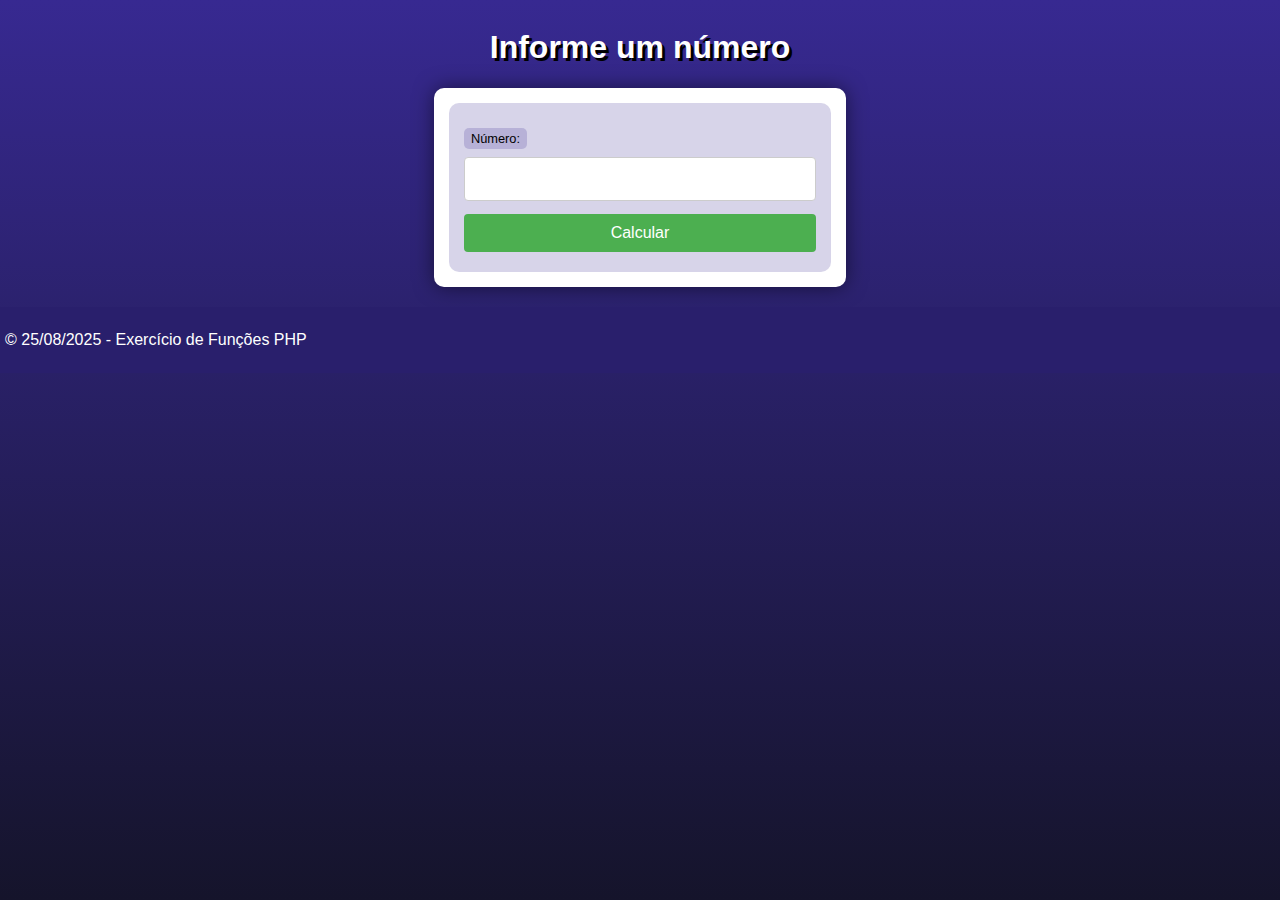
<file: desafios/des001/index.html>
<!DOCTYPE html>
<html lang="pt-br">
<head>
    <meta charset="UTF-8">
    <meta name="viewport" content="width=device-width, initial-scale=1.0">
    <title>Desafio #001</title>
    <link rel="stylesheet" href="style.css">
    <link rel="shortcut icon" href="favicon.ico" type="image/x-icon">
</head>
<body>
    <header>
        <h1>Informe um número</h1>
    </header>
    <section>
        <form action="resposta.php" method="get">
        <label for="idnumero"> Número: </label>
        <input type="text" name="numero" id="idnumero">
        <input type="submit" value="Calcular">
        </form>
    </section>
    
    <!-- Rodapé simples -->
    <footer>
        <p>&copy; 25/08/2025 - Exercício de Funções PHP</p>
    </footer>
</body>
</html>
</file>
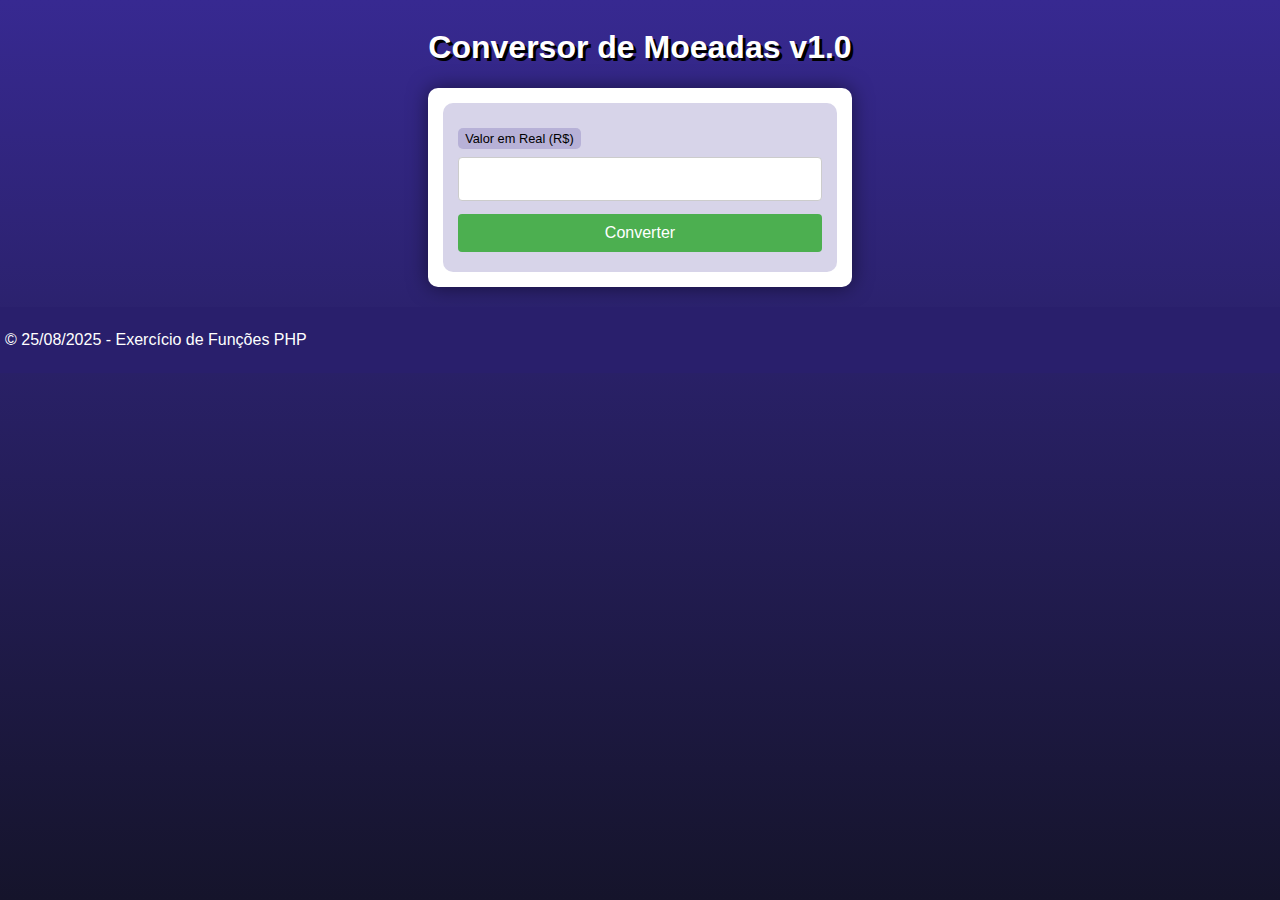
<file: desafios/des003/index.html>
<!DOCTYPE html>
<html lang="pt-br">
<head>
    <meta charset="UTF-8">
    <meta name="viewport" content="width=device-width, initial-scale=1.0">
    <title>Desafio #003</title>
    <link rel="stylesheet" href="style.css">
    <link rel="shortcut icon" href="favicon.ico" type="image/x-icon">
</head>
<body>
    <header>
        <h1>Conversor de Moeadas v1.0</h1>
    </header>
    <section>
        <form action="conversao.php" method="get">
            <label for="idreal">Valor em Real (R$)</label>
            <input type="text" name="idreal" id="idreal">
            <input type="submit" value="Converter">
        </form>
    </section>
   
    <!-- Rodapé simples -->
    <footer>
        <p>&copy; 25/08/2025 - Exercício de Funções PHP</p>
    </footer>
</body>
</html>
</file>
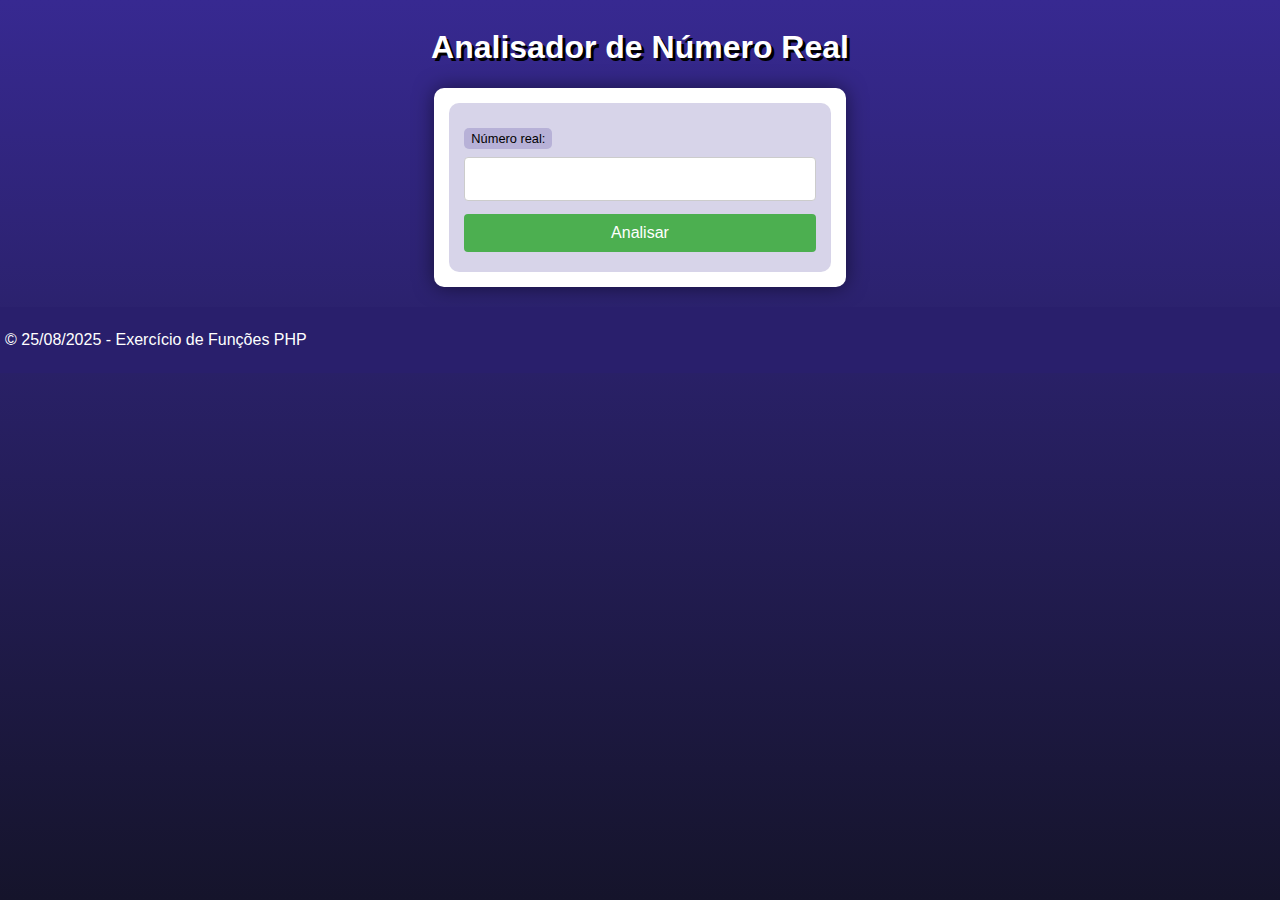
<file: desafios/des005/index.html>
<!DOCTYPE html>
<html lang="pt-br">
<head>
    <meta charset="UTF-8">
    <meta name="viewport" content="width=device-width, initial-scale=1.0">
    <title>Desafio #005</title>
    <link rel="stylesheet" href="style.css">
    <link rel="shortcut icon" href="favicon.ico" type="image/x-icon">
</head>
<body>
    <header>
        <h1>Analisador de Número Real</h1>
    </header>
    <section>
        <form action="numero.php" method="post">
            <label for="idnumero">Número real:</label>
            <input type="number" name="idnumero" id="idnumero" step="0.001">
            <input type="submit" value="Analisar">
        </form>
    </section>
   
    <!-- Rodapé simples -->
    <footer>
        <p>&copy; 25/08/2025 - Exercício de Funções PHP</p>
    </footer>
</body>
</html>
</file>
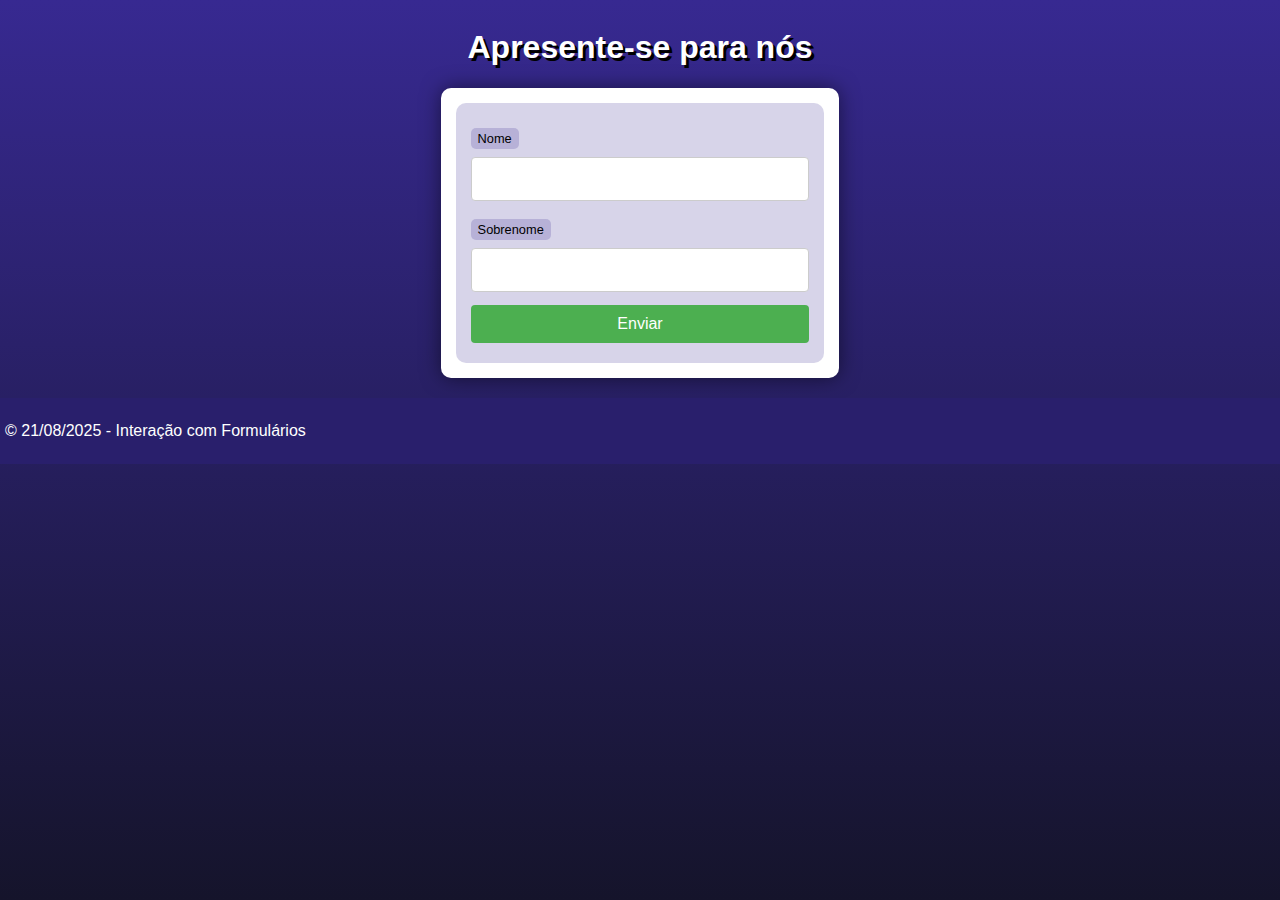
<file: exercicios/ex005/index.html>
<!DOCTYPE html>
<html lang="pt-br">
<head>
    <meta charset="UTF-8">
    <meta name="viewport" content="width=device-width, initial-scale=1.0">
    <title>Interação com Formulários</title>
    <link rel="stylesheet" href="style.css">
</head>
<body>
    <header>
        <h1>Apresente-se para nós</h1>
    </header>

    <section>
        <form action="cad.php" method="get">
            <label for="idnome">Nome</label>
            <input type="text" name="nome" id="idnome">

            <label for="idsobrenome">Sobrenome</label>
            <input type="text" name="sobrenome" id="idsobrenome">
            <input type="submit" value="Enviar">
        </form>
    </section>
    
    <!-- Rodapé simples -->
    <footer>
        <p>&copy; 21/08/2025 - Interação com Formulários</p>
    </footer>
</body>
</html>
</file>
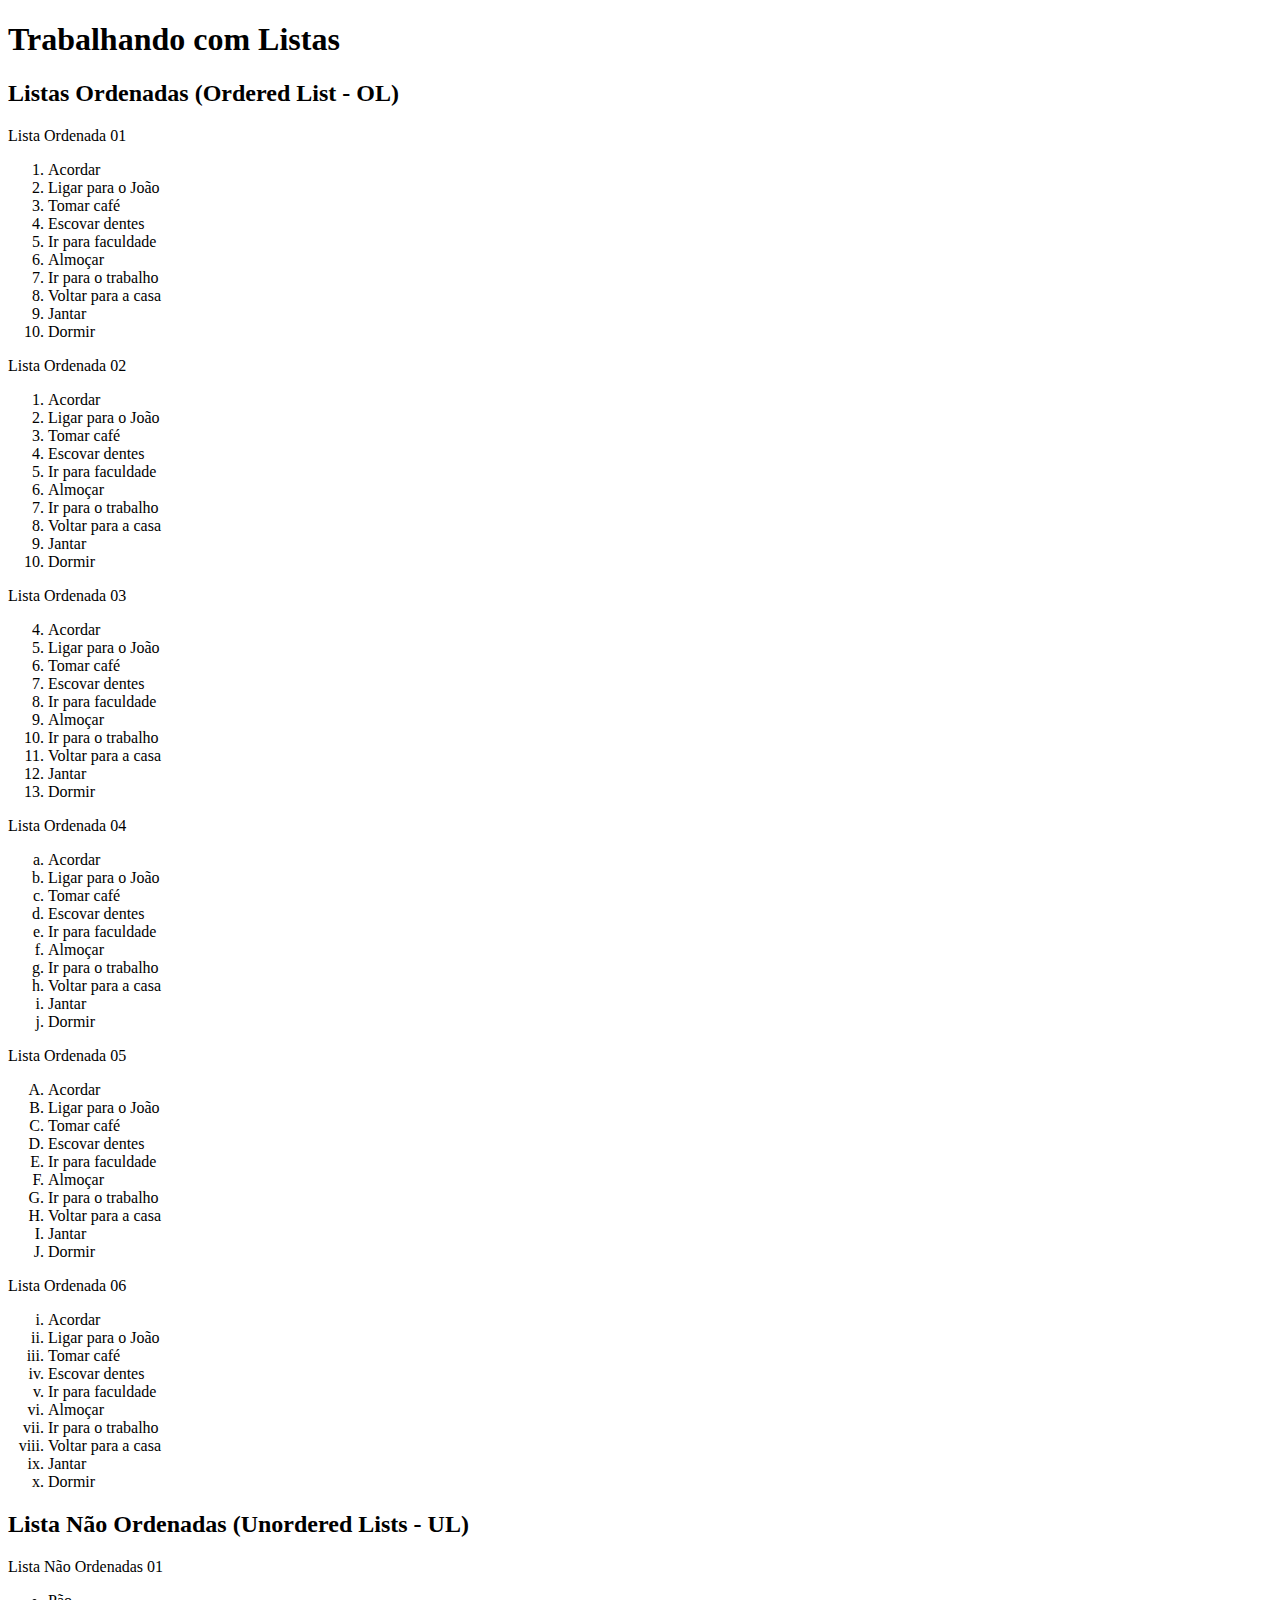
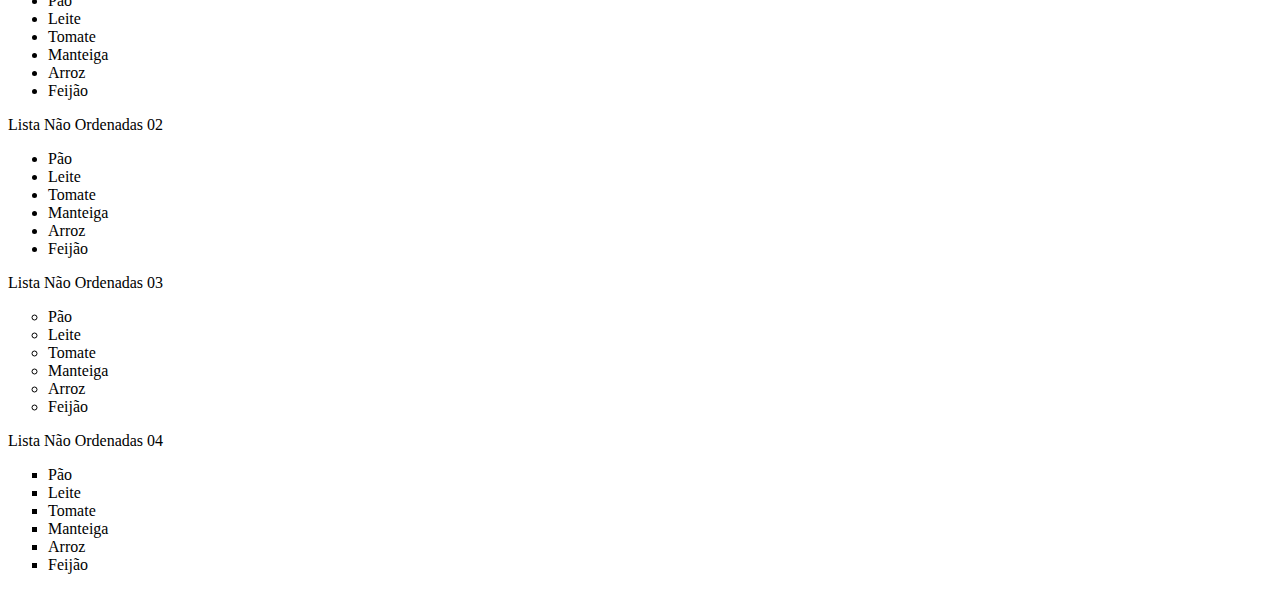
<file: Exercícios/ex009/index.html>
<!DOCTYPE html>
<html lang="pt-br">
<head>
    <meta charset="UTF-8">
    <meta name="viewport" content="width=device-width, initial-scale=1.0">
    <title>Lista</title>
</head>
<body>
    <h1>Trabalhando com Listas</h1>
    <h2>Listas Ordenadas (Ordered List - OL)</h2>
    <p>Lista Ordenada 01</p>
    <ol>
        <li>Acordar</li>
        <li>Ligar para o João</li>
        <li>Tomar café</li>
        <li>Escovar dentes</li>
        <li>Ir para faculdade</li>
        <li>Almoçar</li>
        <li>Ir para o trabalho</li>
        <li>Voltar para a casa</li>
        <li>Jantar</li>
        <li>Dormir</li>

    </ol>
    <p>Lista Ordenada 02</p>
    <ol type="1">
        <li>Acordar</li>
        <li>Ligar para o João</li>
        <li>Tomar café</li>
        <li>Escovar dentes</li>
        <li>Ir para faculdade</li>
        <li>Almoçar</li>
        <li>Ir para o trabalho</li>
        <li>Voltar para a casa</li>
        <li>Jantar</li>
        <li>Dormir</li>
    </ol>
    <p>Lista Ordenada 03</p>
    <ol type="1" start="4">
        <li>Acordar</li>
        <li>Ligar para o João</li>
        <li>Tomar café</li>
        <li>Escovar dentes</li>
        <li>Ir para faculdade</li>
        <li>Almoçar</li>
        <li>Ir para o trabalho</li>
        <li>Voltar para a casa</li>
        <li>Jantar</li>
        <li>Dormir</li>
    </ol>
    <p>Lista Ordenada 04</p>    
    <ol type="a">
        <li>Acordar</li>
        <li>Ligar para o João</li>
        <li>Tomar café</li>
        <li>Escovar dentes</li>
        <li>Ir para faculdade</li>
        <li>Almoçar</li>
        <li>Ir para o trabalho</li>
        <li>Voltar para a casa</li>
        <li>Jantar</li>
        <li>Dormir</li>
    </ol>
    <p>Lista Ordenada 05</p>
    <ol type="A">
        <li>Acordar</li>
        <li>Ligar para o João</li>
        <li>Tomar café</li>
        <li>Escovar dentes</li>
        <li>Ir para faculdade</li>
        <li>Almoçar</li>
        <li>Ir para o trabalho</li>
        <li>Voltar para a casa</li>
        <li>Jantar</li>
        <li>Dormir</li>
    </ol>
    <p>Lista Ordenada 06</p>
    <ol type="i">
        <li>Acordar</li>
        <li>Ligar para o João</li>
        <li>Tomar café</li>
        <li>Escovar dentes</li>
        <li>Ir para faculdade</li>
        <li>Almoçar</li>
        <li>Ir para o trabalho</li>
        <li>Voltar para a casa</li>
        <li>Jantar</li>
        <li>Dormir</li>
    </ol>

    <h2>Lista Não Ordenadas (Unordered Lists - UL)</h2>
    <p>Lista Não Ordenadas 01</p>
    <ul>
        <li>Pão</li>
        <li>Leite</li>
        <li>Tomate</li>
        <li>Manteiga</li>
        <li>Arroz</li>
        <li>Feijão</li>
    </ul>
    <p>Lista Não Ordenadas 02</p>
    <ul type="disc">
        <li>Pão</li>
        <li>Leite</li>
        <li>Tomate</li>
        <li>Manteiga</li>
        <li>Arroz</li>
        <li>Feijão</li>
    </ul>
    <p>Lista Não Ordenadas 03</p>
    <ul type="circle">
        <li>Pão</li>
        <li>Leite</li>
        <li>Tomate</li>
        <li>Manteiga</li>
        <li>Arroz</li>
        <li>Feijão</li>
    </ul>
    <p>Lista Não Ordenadas 04</p>
    <ul type="square">
        <li>Pão</li>
        <li>Leite</li>
        <li>Tomate</li>
        <li>Manteiga</li>
        <li>Arroz</li>
        <li>Feijão</li>
    </ul>
</body>
</html>
</file>
<file: desafios/des001/style.css>
@charset "UTF-8";

* {
    font-family: Verdana, Geneva, Tahoma, sans-serif;
    box-sizing: border-box;
}

/* ELEMENTOS DA INTERFACE */

body {
    background-color: #15142b;
    background-image: linear-gradient(180deg, #372991, #15142b);
    background-repeat: no-repeat;
    background-position: center center;
    background-size: cover;
    background-attachment: fixed;

    display: flex;
    flex-direction: column;
    flex-wrap: nowrap;
    justify-content: center;
    align-items: center;
}

header, main, section, article {
    max-width: 700px;
}

header > h1 {
    color: white;
    text-shadow: 3px 3px 0px black;
}

main, section, article {
    background-color: white;
    padding: 15px;
    margin-bottom: 20px;
    border-radius: 10px;
    box-shadow: 0px 0px 20px rgba(0, 0, 0, 0.502);
}

footer {
    display: block;
    width: 100vw;
    background-color: #291f6c;
    color: white;
    text-align: center;
    margin-top: auto;
    padding: 5px;
}

p {
    text-align: justify;
    line-height: 1.5em;
}

h2, h3, h4 {
    color: #372991;
    margin: 0 0 10px 0;
}

a {
    color: #15142b;
    background-color: rgba(55, 41, 145, 0.1);
    padding: 0 3px;
    font-weight: 600;
    text-decoration: none;
    border-bottom: .5px dotted #372991;
}

a:hover {
    color: #372991;
    border-bottom: 1px solid #372991;
}

/* TABELAS E LISTAS */

table {
    min-width: 400px;
    border-spacing: 0px;
    border: 0.5px solid #372991;
    margin: 10px auto;
}

table th {
    background-color: #372991;
    color: white;
    padding: 5px;
    text-align: left;
}

table td {
    padding: 5px;
}

table tr {
    background-color: rgba(55, 41, 145, 0.05);
}

table tr:nth-child(odd) {
    background-color: rgba(55, 41, 145, 0.3);
}

table.divisao {
    border: 1px solid white;
}

table.divisao td {
    background-color: white;
    padding: 20px;
    text-align: center;
    font-size: 2.5em;
}

table.divisao  tr:nth-child(1) td:nth-child(2) {
    border-bottom: 3px solid black;
    border-left: 3px solid black;
}

table.divisao tr:nth-child(2) td:nth-child(2) {
    border-left: 3px solid black;
}

table.divisao tr:nth-child(2) td:nth-child(1) {
    text-decoration: underline;
}

ul > li::marker {
    color: #372991;
}

/* ELEMENTOS DE FORMULÁRIO */

form {
    background-color: rgba(55, 41, 145, 0.2);
    padding: 15px;
    border-radius: 10px;
}

form label {
    display: block;
    width: fit-content;
    font-size: 0.8em;
    font-weight: 100;
    background-color: rgba(55, 41, 145, 0.2);
    padding: 3px 7px;
    margin-top: 10px;
    margin-bottom: 0px;
    border-radius: 5px;
}

input[type=text], [type=number], select, input[type=date], input[type=date], input[type=datetime], input[type=email], input[type=month], input[type=password], input[type=range], input[type=tel], input[type=time], input[type=week] {
    width: 100%;
    padding: 12px 20px;
    font-size: 1em;
    margin: 8px 0;
    display: inline-block;
    border: 1px solid #ccc;
    border-radius: 4px;
    box-sizing: border-box;
}
  
input[type=submit] {
    width: 100%;
    background-color: #4CAF50;
    font-size: 1em;
    color: white;
    padding: 10px 20px;
    margin: 5px 0;
    border: none;
    border-radius: 4px;
    cursor: pointer;
}
  
input[type=submit]:hover {
    background-color: #45a049;
}

input[type=reset] {
    width: 100%;
    background-color: #eb9903;
    font-size: 1em;
    color: white;
    padding: 10px 20px;
    margin: 5px 0;
    border: none;
    border-radius: 4px;
    cursor: pointer;
}

input[type=reset]:hover {
    background-color: #c27013;
}

input[type=button], button {
    width: 100%;
    background-color: #372991;
    font-size: 1em;
    color: white;
    padding: 10px 20px;
    margin: 5px 0;
    border: none;
    border-radius: 4px;
    cursor: pointer;
}

input[type=button]:hover, button:hover {
    background-color: #291f6c;
}

fieldset {
    border: 0.5px dotted #372991;
}

fieldset > legend {
    font-size: 0.8em;
    font-weight: 100;
    background-color: rgba(55, 41, 145, 0.2);
    padding: 3px 7px;
    border-radius: 5px;
}

input[type=radio] + label, input[type=checkbox] + label {
    display: inline-block;
    font-size: 1em;
    background-color: rgba(0, 0, 0, 0);
}
</file>
<file: desafios/des003/style.css>
@charset "UTF-8";

* {
    font-family: Verdana, Geneva, Tahoma, sans-serif;
    box-sizing: border-box;
}

/* ELEMENTOS DA INTERFACE */

body {
    background-color: #15142b;
    background-image: linear-gradient(180deg, #372991, #15142b);
    background-repeat: no-repeat;
    background-position: center center;
    background-size: cover;
    background-attachment: fixed;

    display: flex;
    flex-direction: column;
    flex-wrap: nowrap;
    justify-content: center;
    align-items: center;
}

header, main, section, article {
    max-width: 700px;
}

header > h1 {
    color: white;
    text-shadow: 3px 3px 0px black;
}

main, section, article {
    background-color: white;
    padding: 15px;
    margin-bottom: 20px;
    border-radius: 10px;
    box-shadow: 0px 0px 20px rgba(0, 0, 0, 0.502);
}

footer {
    display: block;
    width: 100vw;
    background-color: #291f6c;
    color: white;
    text-align: center;
    margin-top: auto;
    padding: 5px;
}

p {
    text-align: justify;
    line-height: 1.5em;
}

h2, h3, h4 {
    color: #372991;
    margin: 0 0 10px 0;
}

a {
    color: #15142b;
    background-color: rgba(55, 41, 145, 0.1);
    padding: 0 3px;
    font-weight: 600;
    text-decoration: none;
    border-bottom: .5px dotted #372991;
}

a:hover {
    color: #372991;
    border-bottom: 1px solid #372991;
}

/* TABELAS E LISTAS */

table {
    min-width: 400px;
    border-spacing: 0px;
    border: 0.5px solid #372991;
    margin: 10px auto;
}

table th {
    background-color: #372991;
    color: white;
    padding: 5px;
    text-align: left;
}

table td {
    padding: 5px;
}

table tr {
    background-color: rgba(55, 41, 145, 0.05);
}

table tr:nth-child(odd) {
    background-color: rgba(55, 41, 145, 0.3);
}

table.divisao {
    border: 1px solid white;
}

table.divisao td {
    background-color: white;
    padding: 20px;
    text-align: center;
    font-size: 2.5em;
}

table.divisao  tr:nth-child(1) td:nth-child(2) {
    border-bottom: 3px solid black;
    border-left: 3px solid black;
}

table.divisao tr:nth-child(2) td:nth-child(2) {
    border-left: 3px solid black;
}

table.divisao tr:nth-child(2) td:nth-child(1) {
    text-decoration: underline;
}

ul > li::marker {
    color: #372991;
}

/* ELEMENTOS DE FORMULÁRIO */

form {
    background-color: rgba(55, 41, 145, 0.2);
    padding: 15px;
    border-radius: 10px;
}

form label {
    display: block;
    width: fit-content;
    font-size: 0.8em;
    font-weight: 100;
    background-color: rgba(55, 41, 145, 0.2);
    padding: 3px 7px;
    margin-top: 10px;
    margin-bottom: 0px;
    border-radius: 5px;
}

input[type=text], [type=number], select, input[type=date], input[type=date], input[type=datetime], input[type=email], input[type=month], input[type=password], input[type=range], input[type=tel], input[type=time], input[type=week] {
    width: 100%;
    padding: 12px 20px;
    font-size: 1em;
    margin: 8px 0;
    display: inline-block;
    border: 1px solid #ccc;
    border-radius: 4px;
    box-sizing: border-box;
}
  
input[type=submit] {
    width: 100%;
    background-color: #4CAF50;
    font-size: 1em;
    color: white;
    padding: 10px 20px;
    margin: 5px 0;
    border: none;
    border-radius: 4px;
    cursor: pointer;
}
  
input[type=submit]:hover {
    background-color: #45a049;
}

input[type=reset] {
    width: 100%;
    background-color: #eb9903;
    font-size: 1em;
    color: white;
    padding: 10px 20px;
    margin: 5px 0;
    border: none;
    border-radius: 4px;
    cursor: pointer;
}

input[type=reset]:hover {
    background-color: #c27013;
}

input[type=button], button {
    width: 100%;
    background-color: #372991;
    font-size: 1em;
    color: white;
    padding: 10px 20px;
    margin: 5px 0;
    border: none;
    border-radius: 4px;
    cursor: pointer;
}

input[type=button]:hover, button:hover {
    background-color: #291f6c;
}

fieldset {
    border: 0.5px dotted #372991;
}

fieldset > legend {
    font-size: 0.8em;
    font-weight: 100;
    background-color: rgba(55, 41, 145, 0.2);
    padding: 3px 7px;
    border-radius: 5px;
}

input[type=radio] + label, input[type=checkbox] + label {
    display: inline-block;
    font-size: 1em;
    background-color: rgba(0, 0, 0, 0);
}
</file>
<file: desafios/des005/style.css>
@charset "UTF-8";

* {
    font-family: Verdana, Geneva, Tahoma, sans-serif;
    box-sizing: border-box;
}

/* ELEMENTOS DA INTERFACE */

body {
    background-color: #15142b;
    background-image: linear-gradient(180deg, #372991, #15142b);
    background-repeat: no-repeat;
    background-position: center center;
    background-size: cover;
    background-attachment: fixed;

    display: flex;
    flex-direction: column;
    flex-wrap: nowrap;
    justify-content: center;
    align-items: center;
}

header, main, section, article {
    max-width: 700px;
}

header > h1 {
    color: white;
    text-shadow: 3px 3px 0px black;
}

main, section, article {
    background-color: white;
    padding: 15px;
    margin-bottom: 20px;
    border-radius: 10px;
    box-shadow: 0px 0px 20px rgba(0, 0, 0, 0.502);
}

footer {
    display: block;
    width: 100vw;
    background-color: #291f6c;
    color: white;
    text-align: center;
    margin-top: auto;
    padding: 5px;
}

p {
    text-align: justify;
    line-height: 1.5em;
}

h2, h3, h4 {
    color: #372991;
    margin: 0 0 10px 0;
}

a {
    color: #15142b;
    background-color: rgba(55, 41, 145, 0.1);
    padding: 0 3px;
    font-weight: 600;
    text-decoration: none;
    border-bottom: .5px dotted #372991;
}

a:hover {
    color: #372991;
    border-bottom: 1px solid #372991;
}

/* TABELAS E LISTAS */

table {
    min-width: 400px;
    border-spacing: 0px;
    border: 0.5px solid #372991;
    margin: 10px auto;
}

table th {
    background-color: #372991;
    color: white;
    padding: 5px;
    text-align: left;
}

table td {
    padding: 5px;
}

table tr {
    background-color: rgba(55, 41, 145, 0.05);
}

table tr:nth-child(odd) {
    background-color: rgba(55, 41, 145, 0.3);
}

table.divisao {
    border: 1px solid white;
}

table.divisao td {
    background-color: white;
    padding: 20px;
    text-align: center;
    font-size: 2.5em;
}

table.divisao  tr:nth-child(1) td:nth-child(2) {
    border-bottom: 3px solid black;
    border-left: 3px solid black;
}

table.divisao tr:nth-child(2) td:nth-child(2) {
    border-left: 3px solid black;
}

table.divisao tr:nth-child(2) td:nth-child(1) {
    text-decoration: underline;
}

ul > li::marker {
    color: #372991;
}

/* ELEMENTOS DE FORMULÁRIO */

form {
    background-color: rgba(55, 41, 145, 0.2);
    padding: 15px;
    border-radius: 10px;
}

form label {
    display: block;
    width: fit-content;
    font-size: 0.8em;
    font-weight: 100;
    background-color: rgba(55, 41, 145, 0.2);
    padding: 3px 7px;
    margin-top: 10px;
    margin-bottom: 0px;
    border-radius: 5px;
}

input[type=text], [type=number], select, input[type=date], input[type=date], input[type=datetime], input[type=email], input[type=month], input[type=password], input[type=range], input[type=tel], input[type=time], input[type=week] {
    width: 100%;
    padding: 12px 20px;
    font-size: 1em;
    margin: 8px 0;
    display: inline-block;
    border: 1px solid #ccc;
    border-radius: 4px;
    box-sizing: border-box;
}
  
input[type=submit] {
    width: 100%;
    background-color: #4CAF50;
    font-size: 1em;
    color: white;
    padding: 10px 20px;
    margin: 5px 0;
    border: none;
    border-radius: 4px;
    cursor: pointer;
}
  
input[type=submit]:hover {
    background-color: #45a049;
}

input[type=reset] {
    width: 100%;
    background-color: #eb9903;
    font-size: 1em;
    color: white;
    padding: 10px 20px;
    margin: 5px 0;
    border: none;
    border-radius: 4px;
    cursor: pointer;
}

input[type=reset]:hover {
    background-color: #c27013;
}

input[type=button], button {
    width: 100%;
    background-color: #372991;
    font-size: 1em;
    color: white;
    padding: 10px 20px;
    margin: 5px 0;
    border: none;
    border-radius: 4px;
    cursor: pointer;
}

input[type=button]:hover, button:hover {
    background-color: #291f6c;
}

fieldset {
    border: 0.5px dotted #372991;
}

fieldset > legend {
    font-size: 0.8em;
    font-weight: 100;
    background-color: rgba(55, 41, 145, 0.2);
    padding: 3px 7px;
    border-radius: 5px;
}

input[type=radio] + label, input[type=checkbox] + label {
    display: inline-block;
    font-size: 1em;
    background-color: rgba(0, 0, 0, 0);
}
</file>
<file: exercicios/ex005/style.css>
@charset "UTF-8";

* {
    font-family: Verdana, Geneva, Tahoma, sans-serif;
    box-sizing: border-box;
}

/* ELEMENTOS DA INTERFACE */

body {
    background-color: #15142b;
    background-image: linear-gradient(180deg, #372991, #15142b);
    background-repeat: no-repeat;
    background-position: center center;
    background-size: cover;
    background-attachment: fixed;

    display: flex;
    flex-direction: column;
    flex-wrap: nowrap;
    justify-content: center;
    align-items: center;
}

header, main, section, article {
    max-width: 700px;
}

header > h1 {
    color: white;
    text-shadow: 3px 3px 0px black;
}

main, section, article {
    background-color: white;
    padding: 15px;
    margin-bottom: 20px;
    border-radius: 10px;
    box-shadow: 0px 0px 20px rgba(0, 0, 0, 0.502);
}

footer {
    display: block;
    width: 100vw;
    background-color: #291f6c;
    color: white;
    text-align: center;
    margin-top: auto;
    padding: 5px;
}

p {
    text-align: justify;
    line-height: 1.5em;
}

h2, h3, h4 {
    color: #372991;
    margin: 0 0 10px 0;
}

a {
    color: #15142b;
    background-color: rgba(55, 41, 145, 0.1);
    padding: 0 3px;
    font-weight: 600;
    text-decoration: none;
    border-bottom: .5px dotted #372991;
}

a:hover {
    color: #372991;
    border-bottom: 1px solid #372991;
}

/* TABELAS E LISTAS */

table {
    min-width: 400px;
    border-spacing: 0px;
    border: 0.5px solid #372991;
    margin: 10px auto;
}

table th {
    background-color: #372991;
    color: white;
    padding: 5px;
    text-align: left;
}

table td {
    padding: 5px;
}

table tr {
    background-color: rgba(55, 41, 145, 0.05);
}

table tr:nth-child(odd) {
    background-color: rgba(55, 41, 145, 0.3);
}

table.divisao {
    border: 1px solid white;
}

table.divisao td {
    background-color: white;
    padding: 20px;
    text-align: center;
    font-size: 2.5em;
}

table.divisao  tr:nth-child(1) td:nth-child(2) {
    border-bottom: 3px solid black;
    border-left: 3px solid black;
}

table.divisao tr:nth-child(2) td:nth-child(2) {
    border-left: 3px solid black;
}

table.divisao tr:nth-child(2) td:nth-child(1) {
    text-decoration: underline;
}

ul > li::marker {
    color: #372991;
}

/* ELEMENTOS DE FORMULÁRIO */

form {
    background-color: rgba(55, 41, 145, 0.2);
    padding: 15px;
    border-radius: 10px;
}

form label {
    display: block;
    width: fit-content;
    font-size: 0.8em;
    font-weight: 100;
    background-color: rgba(55, 41, 145, 0.2);
    padding: 3px 7px;
    margin-top: 10px;
    margin-bottom: 0px;
    border-radius: 5px;
}

input[type=text], [type=number], select, input[type=date], input[type=date], input[type=datetime], input[type=email], input[type=month], input[type=password], input[type=range], input[type=tel], input[type=time], input[type=week] {
    width: 100%;
    padding: 12px 20px;
    font-size: 1em;
    margin: 8px 0;
    display: inline-block;
    border: 1px solid #ccc;
    border-radius: 4px;
    box-sizing: border-box;
}
  
input[type=submit] {
    width: 100%;
    background-color: #4CAF50;
    font-size: 1em;
    color: white;
    padding: 10px 20px;
    margin: 5px 0;
    border: none;
    border-radius: 4px;
    cursor: pointer;
}
  
input[type=submit]:hover {
    background-color: #45a049;
}

input[type=reset] {
    width: 100%;
    background-color: #eb9903;
    font-size: 1em;
    color: white;
    padding: 10px 20px;
    margin: 5px 0;
    border: none;
    border-radius: 4px;
    cursor: pointer;
}

input[type=reset]:hover {
    background-color: #c27013;
}

input[type=button], button {
    width: 100%;
    background-color: #372991;
    font-size: 1em;
    color: white;
    padding: 10px 20px;
    margin: 5px 0;
    border: none;
    border-radius: 4px;
    cursor: pointer;
}

input[type=button]:hover, button:hover {
    background-color: #291f6c;
}

fieldset {
    border: 0.5px dotted #372991;
}

fieldset > legend {
    font-size: 0.8em;
    font-weight: 100;
    background-color: rgba(55, 41, 145, 0.2);
    padding: 3px 7px;
    border-radius: 5px;
}

input[type=radio] + label, input[type=checkbox] + label {
    display: inline-block;
    font-size: 1em;
    background-color: rgba(0, 0, 0, 0);
}
</file>
